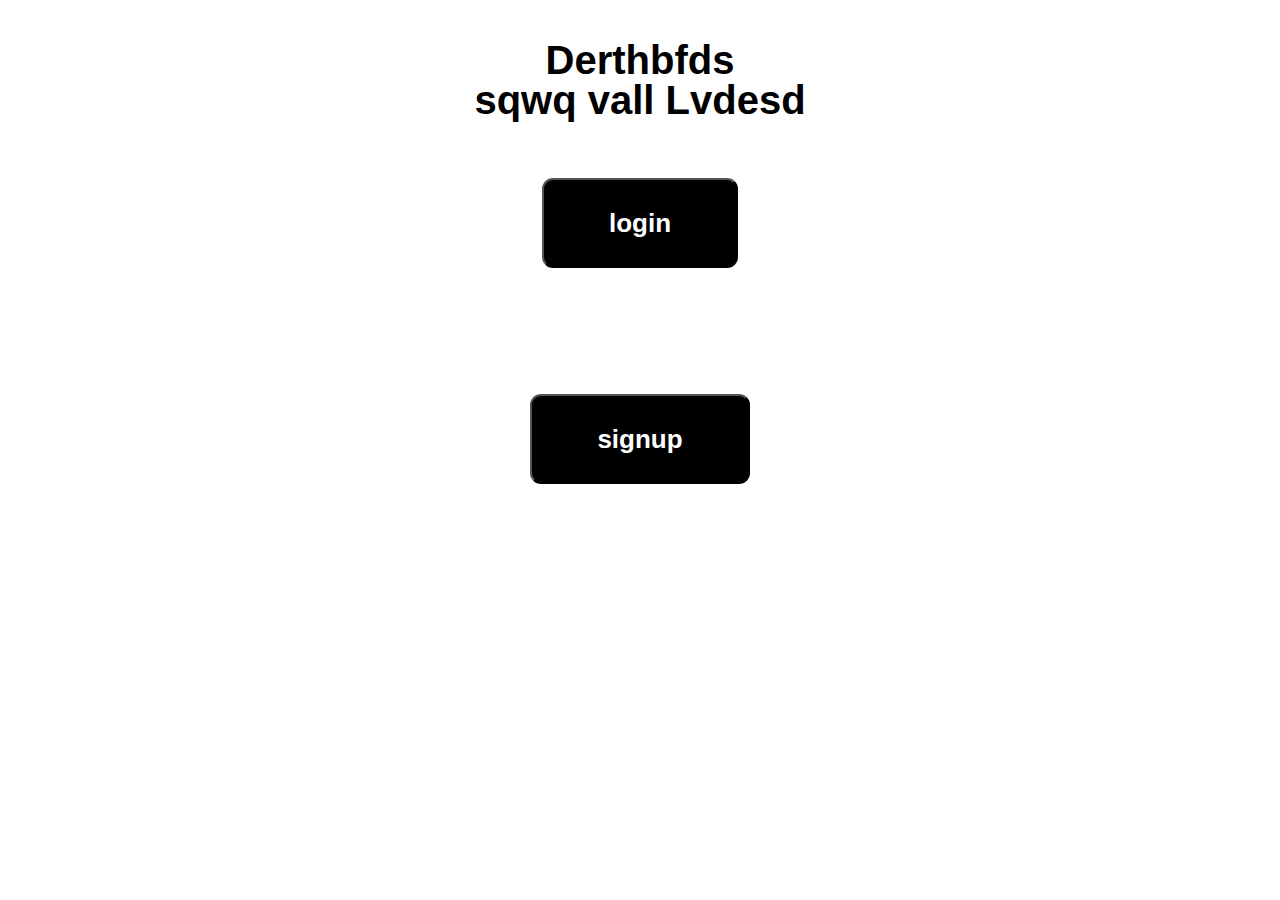
<file: index.html>
<!DOCTYPE html>
<html>
  <head>
    <meta charset="utf-8">
    <meta name="viewport" content="width=device-width">
    <title>gaga</title>
    <link rel="preconnect" href="https://fonts.googleapis.com">
    <link rel="preconnect" href="https://fonts.gstatic.com" crossorigin>
    <link href="style.css" rel="stylesheet" type="text/css" />
  </head>
  <body>
    <div id="initial">
      <!-- <h3>Northside<br>gaga ball League</h3> -->
      <h3>Derthbfds<br>sqwq vall Lvdesd</h3>
      <br>
      <button onclick="bruh()" id="log">login</button>
      <button id="sign" onclick="window.location.href='add.html';">signup</button>
    </div>
    <div id="login">
      <form>
        <button id="back" onclick="ubruh()" type="button"><-</button>
        <label for="user"><h4>User:</h4></label>
        <input type="text" id="user" name="user">
        <label><h4>Password:</h4>
        <input type="password" id="pass" name="pass">
        <button id="submit" onclick="window.location.href='mainp.html';">Submit</button>
        <button id="forgot" onclick="forgo()" type="button">Login issues</button>
      </form>
    </div>
    <script src="script.js"></script>
  </body>
</html>
</file>
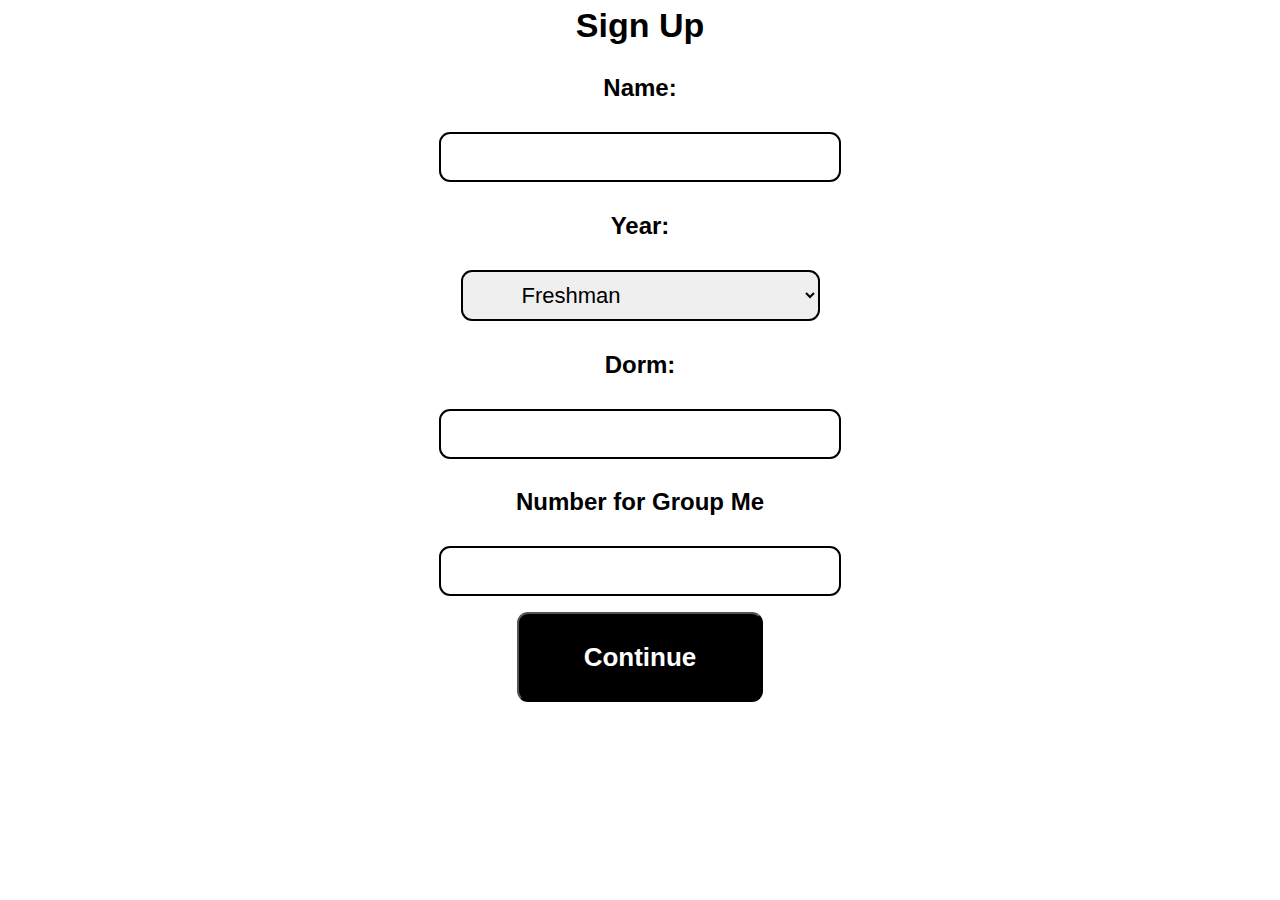
<file: add.html>
<!DOCTYPE html>
<html>
  <head>
    <meta charset="utf-8">
    <meta name="viewport" content="width=device-width">
    <title>gaga</title>
    <link rel="preconnect" href="https://fonts.googleapis.com">
    <link rel="preconnect" href="https://fonts.gstatic.com" crossorigin>
    <link href="add.css" rel="stylesheet" type="text/css" />
  </head>
  <body>
    <h3>Sign Up</h3>
    <form action="/action_page.php">
    <div id="initial">
      <label for="name"><h4>Name:</h4></label>
      <input type="text" id="name" name="name">
      <label for="year"><h4>Year:</h4></label>
        <select name="year" id="year">
          <option value="freshman">Freshman</option>
          <option value="sophmore">Sophmore</option>
          <option value="junior">Junior</option>
          <option value="senior">Senior</option>
          <option value="old">Old</option>
          <option value="bitch">Bitch-ass Highschooler</option>
        </select>
      <label for="dorm"><h4>Dorm:</h4></label>
        <input type="text" id="dorm" name="dorm">
      <label for="tele"><h4>Number for Group Me</h4></label>
        <input type="tel" id="tele" name="tele" oninput="tele()">

      <button id="cont" onclick="bruh()" type="button">Continue</button>
    </div>
    <div id="next">
      <button id="back" onclick="ubruh()"><-</button>
      <label for="user"><h4>User Name:</h4></label>
      <input type="text" id="user" name="user">
      <label for="pass"><h4>Password:</h4></label>
      <input type="password" id="pass" name="pass">
      <label for="pass2"><h4>Confirm Password:</h4></label>
      <input type="password" id="pass2" name="pass2">
      <button id="submit" onclick="submit()">Submit</button>
      <!--<input type="submit" id="sub">-->
      </form>
      <p id="bruh">Note: These values aren't encrypted because I don't get paid for this shit so don't use a password you also use for <strong>important shit</strong></p>
    </div>
    <script src="add.js"></script>
  </body>
</html>
</file>
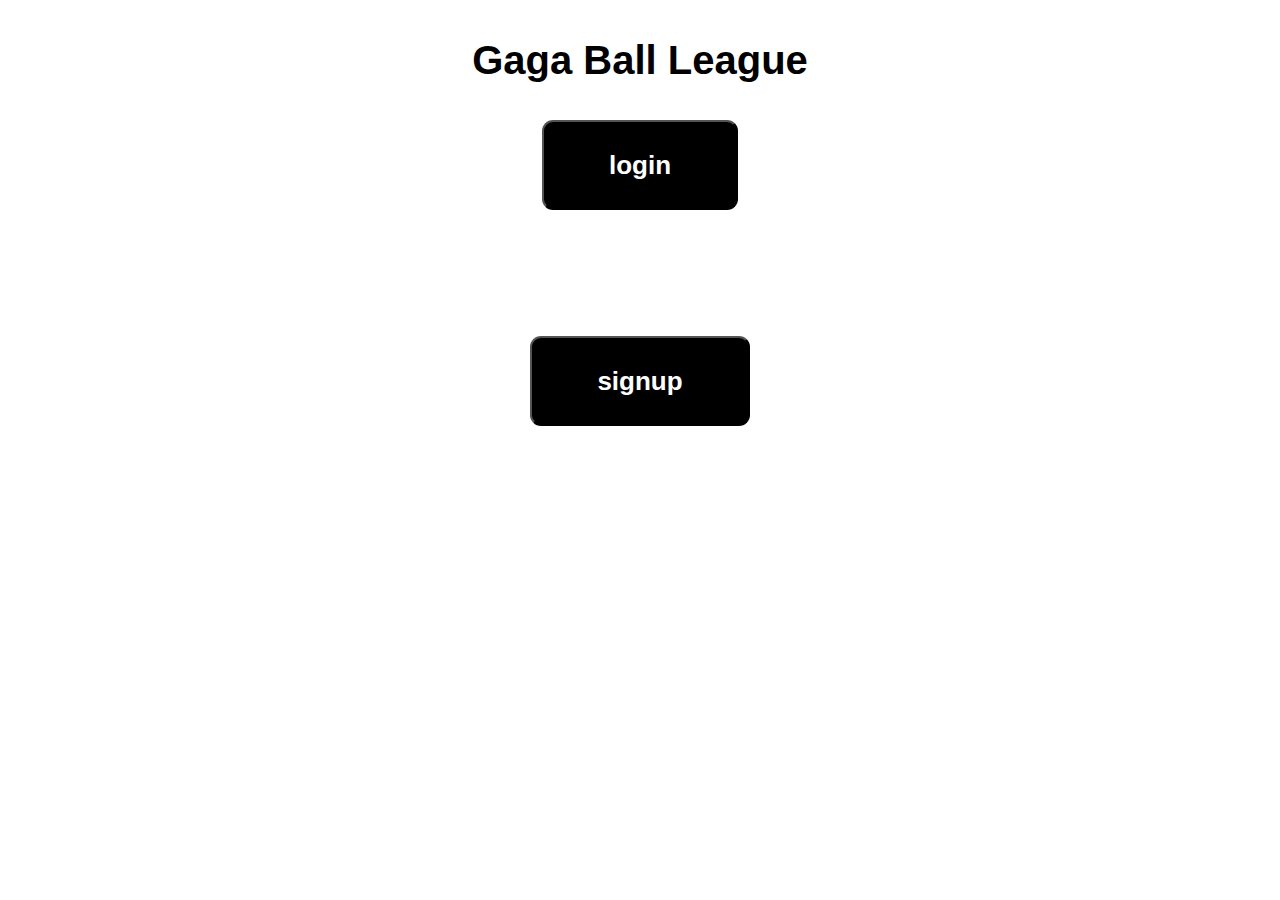
<file: join.html>
<!DOCTYPE html>
<html>
  <head>
    <meta charset="utf-8">
    <meta name="viewport" content="width=device-width">
    <title>repl.it</title>
    <link rel="preconnect" href="https://fonts.googleapis.com">
    <link rel="preconnect" href="https://fonts.gstatic.com" crossorigin>
    <link href="style.css" rel="stylesheet" type="text/css" />
  </head>
  <body>
    <div id="initial">
      <h3>Gaga Ball League</h3>
      <button onclick="bruh()" id="log">login</button>
      <button id="sign" onclick="window.location.href='add.html';">signup</button>
    </div>
    <div id="login">
      <button id="back" onclick="ubruh()"><-</button>
      <h4>User:</h4>
      <input type="text" id="user" name="user">
      <h4>Password:</h4>
      <input type="password" id="pass" name="pass">
      <button id="submit">Submit</button>
    </div>
    <script src="script.js"></script>
  </body>
</html>
</file>
<file: style.css>
button {
  background:    black;
border-radius: 11px;
padding:       30px 65px;
color:         #ffffff;
display:       block;
font:          normal 26px/1 'Roboto', sans-serif;
font-weight: 800;
text-align:    center;
margin-left: auto;
margin-right: auto;
}
h3 {
  text-align: center;
  font:          normal 40px/1 'Roboto', sans-serif;
font-weight: 800;
}
button:hover {
  background-color: lightblue;
  color: black;
}
#forgot {
  background: white;
  padding: 0;
  border: 0;
  font: normal 16px/1 'Roboto', sans-serif;
  font-weight: 400;
  color: black;
  margin-top: 15px;
  text-decoration: underline;

}
#forgot:hover {

}
#sign, #submit {
  margin-top: 10%;
}
#sign {
    margin-bottom: 15px;
}
#login {
  display: none;
}
h4 {
  text-align: center;
  font:          normal 24px/1 'Roboto', sans-serif;
font-weight: 800;
}
input {
  display: block;
  margin-left: auto;
margin-right: auto;
  font:          normal 22px/1 'Roboto', sans-serif;
font-weight: 400;
border-radius: 11px;
padding:       10px 55px;
}
#back {
  position: absolute;
  left: 13%;
  top: 5%;
  border: 0;
  background-color: white;
  color: black;
  padding: 0;
}
</file>
<file: add.css>
button, #sub {
  background:    black;
border-radius: 11px;
padding:       30px 65px;
color:         #ffffff;
display:       block;
font:          normal 26px/1 'Roboto', sans-serif;
font-weight: 800;
text-align:    center;
margin-left: auto;
margin-right: auto;
}
#cont {
  margin-top: 16px;
}
h3 {
  text-align: center;
  font:          normal 34px/1 'Roboto', sans-serif;
font-weight: 800;
margin-top: 0;
}
button:hover, #sub:hover {
  background-color: lightblue;
  color: black;
}
#sub {
  margin-top: 15px;
}
#sign, #submit {
  margin-top: 10%;
}
#next {
  display: none;
}
h4 {
  text-align: center;
  font:          normal 24px/1 'Roboto', sans-serif;
font-weight: 800;
}
input {
  display: block;
  margin-left: auto;
margin-right: auto;
  font:          normal 22px/1 'Roboto', sans-serif;
font-weight: 400;
border-radius: 11px;
padding:       10px 55px;
margin-top: 0;
border: 2px black solid;
}
#back {
  position: absolute;
  left: 13%;
  top: 11%;
  border: 0;
  background-color: white;
  color: black;
  padding: 0;
}
select {
  display: block;
  margin-left: auto;
margin-right: auto;
  font:          normal 22px/1 'Roboto', sans-serif;
font-weight: 400;
border-radius: 11px;
padding:       10px 55px;
border: 2px black solid;
}
p {
  color: red;
  text-align: center;
}
</file>
